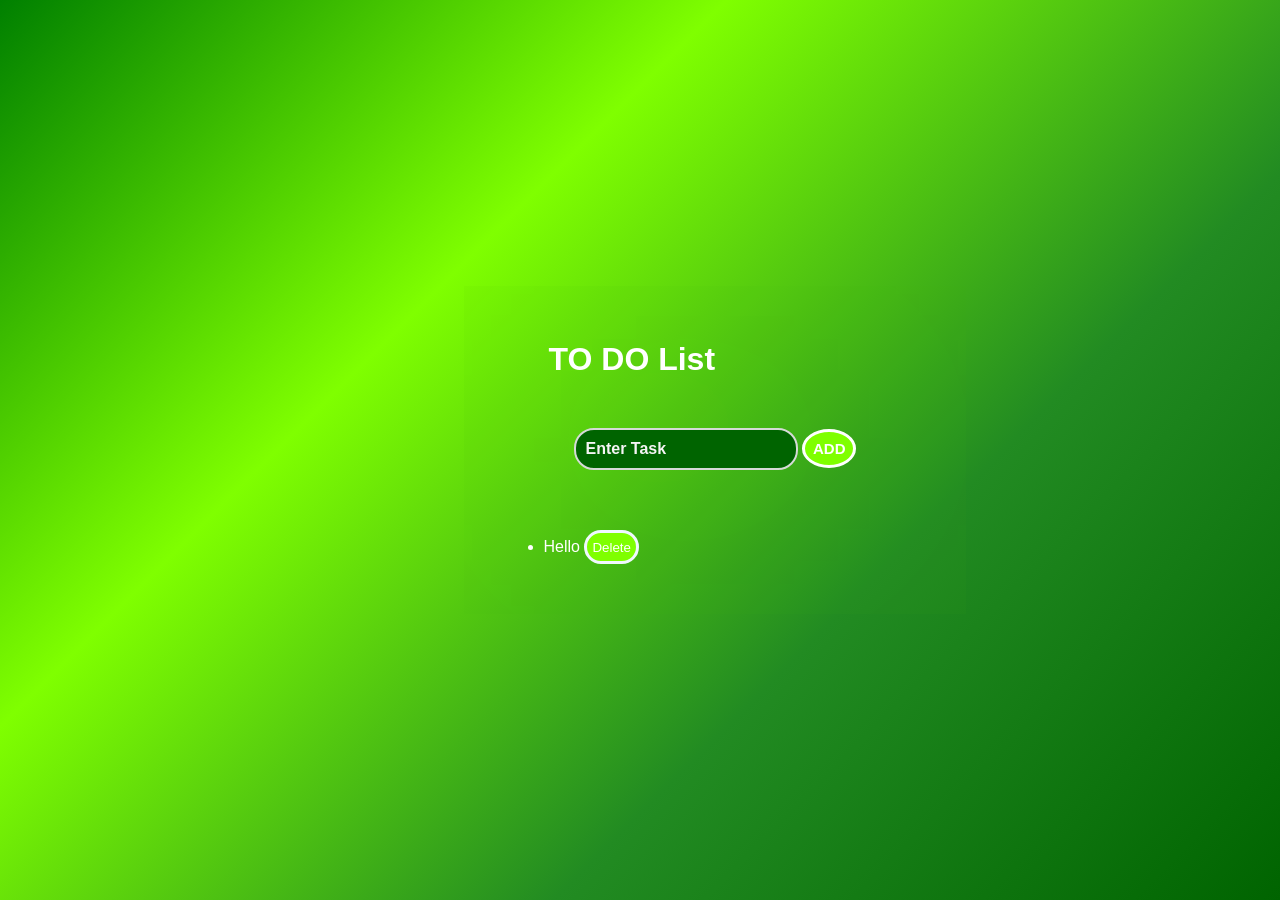
<file: index.htm>
<html lang="en">
<head>
    <meta charset="UTF-8">
    <meta name="viewport" content="width=device-width, initial-scale=1.0">
    <title>To Do list</title>
    <link rel="stylesheet" href="style.css">
</head>
<body>
    <div class="inp_cont">
        <h1>TO DO List</h1>
        <div class="inp-val">
        <input type="text" placeholder="Enter Task" id="inp">
        <button onclick="add()" class="but"><b>ADD</b></button>
        </div>
        <div class="list">
        <ul id="input">
            <li>Hello <button onclick="del(event)" class="butt">Delete</button></li>
        </ul>
        </div>
    </div>
</body>
<script>
     var ul = document.getElementById("input")
     var inp = document.getElementById("inp")
     function add(){
        var li = document.createElement("li")
        li.innerHTML=inp.value + "<button onclick='del(event)' class='butt'>Delete</button>"
        ul.append(li)
     }
     function del(event){
        event.target.parentElement.remove()
     }
     
</script>
</html>
</file>
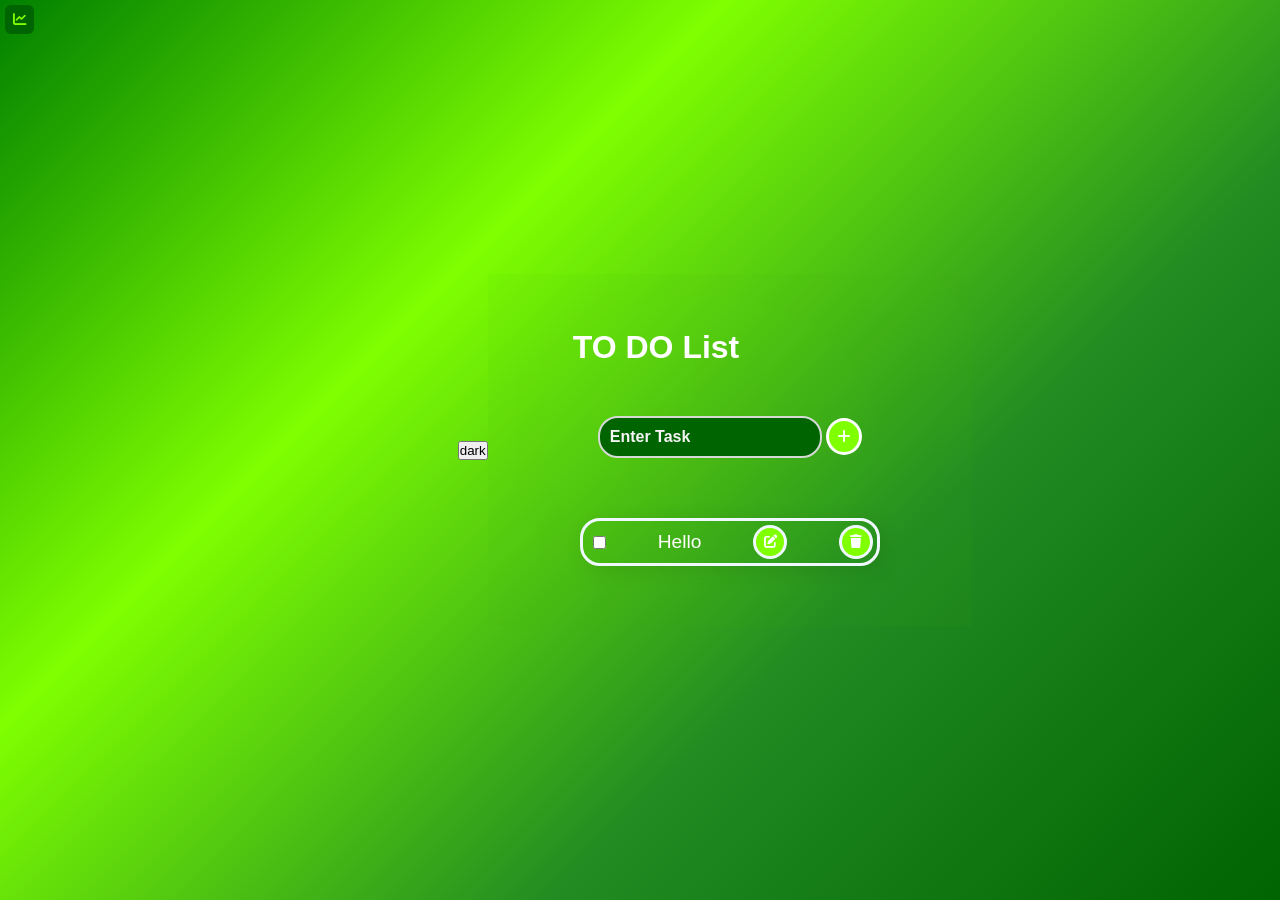
<file: index.html>
<html lang="en">
<head>
    <meta charset="UTF-8">
    <meta name="viewport" content="width=device-width, initial-scale=1.0">
    <title>To Do list</title>
    <link rel="stylesheet" href="style.css">
    <link rel="stylesheet" href="https://cdnjs.cloudflare.com/ajax/libs/font-awesome/6.5.0/css/all.min.css">
</head>

<body class="body-web">
<body class="body-web">

    <div class="top-controls">
        <button class="dark-button" onclick="darkmode()">dark</button>
        <button class="open_dash" onclick="openDash()">
            <i class="dashicon fa-solid fa-chart-line"></i>
        </button>
    </div>

    <div class="inp_cont">
        <h1>TO DO List</h1>
        <div class="inp-val">
            <input type="text" placeholder="Enter Task" id="inp">
            <button onclick="add()" class="but"><i class="fa-solid fa-plus"></i></button>
        </div>
        <div class="list">
            <ul id="input" class="order">
                <li class="lists">
                    <input type="checkbox">
                    <span>Hello</span>
                    <button class="edit_taskbut" onclick="editlist(this)"><i class="fa-solid fa-pen-to-square"></i></button>
                    <button onclick="del(event)" class="butt"><i class="fa-solid fa-trash"></i></button>
                </li>
            </ul>
        </div>
    </div>

    <div class="overlay"></div>

    <div class="dashboard">
        <h1 class="dash_name">DASH BOARD</h1>
        <ul>
            <strong>
                <li class="dast_list"><a href="index.htm">Home</a></li>
                <li class="dast_list" onclick="openabout()">About</li>
                <li class="dast_list" onclick="openrating()">Rating</li>
            </strong>
        </ul>
        <button class="cl_dash" onclick="closedash()"><strong>close</strong></button>
    </div>

    <div class="about">
        <p class="title_about"><b>About</b></p>
        <p class="para_about">Lorem ipsum dolor sit amet consectetur adipisicing elit. Perspiciatis ex explicabo rem facilis, cum sunt in quis molestias vitae quo, labore, aliquam amet culpa illum earum neque provident maxime fuga!</p>
        <button class="cl_about" onclick="closeabout()">close</button>
    </div>

    <div class="rating">
        <p class="title_rating"><b>Rating</b></p>
        <div class="stars-row">
            <span class="star_rate" data-value="1">&#9733;</span>
            <span class="star_rate" data-value="2">&#9733;</span>
            <span class="star_rate" data-value="3">&#9733;</span>
            <span class="star_rate" data-value="4">&#9733;</span>
            <span class="star_rate" data-value="5">&#9733;</span>
        </div>
        <button class="send_rate">send</button>
        <button class="cl_rate" onclick="closerate()">close</button>
        <p class="rate_value">Your Rating: <span id="rating-value">0</span></p>
    </div>

    <div class="edit">
        <p class="edit_title"><b>Edit Task</b></p>
        <input type="text" id="edit_list" placeholder="Edit Task">
        <button class="edit_button" onclick="editTask()">edit</button>
        <button class="close_button" onclick="editclose()">close</button>
    </div>
<script>
    var ul = document.getElementById("input");
    var inpp = document.querySelector(".inp_cont");
    var inp = document.getElementById("inp");
    var pop = document.querySelector(".dashboard");
    var over = document.querySelector(".overlay");
    var ab = document.querySelector(".about");
    var ra = document.querySelector(".rating");
    var et = document.querySelector(".edit");
    var eit = document.getElementById("edit_list");
    var body = document.querySelector(".body-web");
    var addbutton = document.querySelector(".but");
    var editbutton = document.querySelector(".edit_taskbut");
    var deletebutton = document.querySelector(".butt");
    var opendash = document.querySelector(".open_dash");
    var dashicon = document.querySelector(".dashicon");
    var darkbutton = document.querySelector(".dark-button");
    var parent;

    const stars = document.querySelectorAll(".star_rate");
    const ratingValue = document.getElementById("rating-value");
    const sendBtn = document.querySelector(".send_rate");
    var newText = null;
    let selectedRating = 0;

    function editTask(){
        parent.innerHTML = "<input id='inp_check' type='checkbox'><span id='text_list'>" + eit.value + "</span><button class='edit_taskbut' onclick='editlist(this)'><i class='fa-solid fa-pen-to-square'></i></button><button onclick='del(event)' class='butt'><i class='fa-solid fa-trash'></i></button>";
        eit.value = "";
        over.style.display = "none";
        et.style.display = "none";
    }

    function editlist(event){
        parent = event.parentElement;
        over.style.display = "block";
        et.style.display = "block";
    }

    function editclose(){
        over.style.display = "none";
        et.style.display = "none";
    }

    document.getElementById("inp").addEventListener("keydown", function(event) {
        if (event.key === "Enter") {
            event.preventDefault();
            add();
            inp.value = "";
        }
    });

    stars.forEach(star => {
        star.addEventListener("click", () => {
            selectedRating = star.getAttribute("data-value");
            ratingValue.textContent = selectedRating;
            stars.forEach(s => {
                s.classList.remove("active");
                if (s.getAttribute("data-value") <= selectedRating) {
                    s.classList.add("active");
                }
            });
        });
    });

    sendBtn.addEventListener("click", () => {
        if (selectedRating == 0) {
            alert("Please select a rating!");
        } else {
            alert("Rating sent: " + selectedRating);
        }
    });

    function openrating(){
        pop.style.display = "block";
        over.style.display = "block";
        ra.style.display = "block";
        ab.style.display = "none";
    }

    function closerate(){
        ra.style.display = "none";
    }

    function add(){
        var li = document.createElement("li");
        li.className = "lists";
        li.innerHTML = "<input type='checkbox'><span>" + inp.value + "</span><button class='edit_taskbut' onclick='editlist(this)'><i class='fa-solid fa-pen-to-square'></i></button><button onclick='del(event)' class='butt'><i class='fa-solid fa-trash'></i></button>";
        ul.append(li);
        inp.value = "";
    }

    function del(event){
        event.target.closest("li").remove();
    }

    function closedash(){
        pop.style.display = "none";
        over.style.display = "none";
    }

    function openDash(){
        pop.style.display = "block";
        over.style.display = "block";
        ab.style.display = "none";
    }

    function openabout(){
        pop.style.display = "block";
        over.style.display = "block";
        ab.style.display = "block";
        ra.style.display = "none";
    }

    function closeabout(){
        ab.style.display = "none";
    }

    function darkmode(){
        body.style.background = "#121212";
        inpp.style.background = "#2a2a2a";
        inp.style.background = "#1a1a1a";
        inp.style.color = "#fff";
        addbutton.style.background = "#555";
        opendash.style.background = "#555";
        dashicon.style.color = "#fff";
        darkbutton.style.background = "#555";
        darkbutton.style.color = "#fff";
    }
</script>
</body>
</html>
</file>
<file: style.css>
* {
            box-sizing: border-box;
            margin: 0;
            padding: 0;
            font-family: sans-serif, 'Poppins';
        }

        body {
            display: flex;
            align-items: center;
            justify-content: center;
            min-height: 100vh;
            padding-left: 150px;
            background: linear-gradient(-45deg, darkgreen, forestgreen, chartreuse, green);
        }

        h1 {
            padding: 5px;
            padding-bottom: 20px;
            color: white;
            padding-left: 5px;
        }

        .inp_cont {
            padding: 50px 80px;
            background-color: transparent;
            backdrop-filter: blur(650px);
            animation: glow-border 1.5s infinite;
        }

        .inp-val {
            padding: 30px;
            background-color: transparent;
            backdrop-filter: blur(650px);
            color: chartreuse;
        }

        #inp {
            padding: 10px;
            border: 2px solid;
            border-radius: 20px;
            border-color: rgb(213, 218, 215);
            background-color: darkgreen;
            color: white;
            font-size: 16px;
            animation: glow 1.5s infinite alternate;
        }

        #inp:hover {
            color: white;
            background-color: chartreuse;
            border: solid;
            border-color: white;
            transform: scale(1.02);
            outline: none;
        }

        #inp:focus {
            color: white;
            background-color: chartreuse;
            border: solid;
            border-color: white;
            outline: none;
        }

        #inp::placeholder {
            color: whitesmoke;
            font-weight: bold;
        }

        .but {
            font-size: 15px;
            padding: 8px;
            border: solid;
            border-radius: 50%;
            border-color: white;
            color: white;
            background-color: chartreuse;
            transition: all 0.3s ease;
            touch-action: manipulation;
        }

        .but:active {
            transform: scale(0.95);
        }

        .but:hover {
            color: white;
            background-color: chartreuse;
            border: solid;
            border-color: white;
            transform: scale(1.02);
        }

        .list {
            padding-top: 30px;
            color: white;
        }

        .order {
            display: flex;
            flex-direction: column;
            justify-content: center;
            align-items: center;
            width: 100%;
            list-style: none;
            padding: 0;
            margin: 0;
        }

        .lists {
            display: flex;
            gap: 5px;
            align-items: center;
            justify-content: space-between;
            width: 300px;
            margin-bottom: 10px;
            padding: 4px;
            font-size: 1.2rem;
            list-style: none;
            border: solid;
            box-shadow: 4px 4px 20px rgba(0,0,0,0.1);
            border-color: aliceblue;
            border-radius: 20px;
            padding-left: 10px;
            animation: glow 1.5s infinite alternate;
        }

        .butt {
            padding: 5px;
            color: white;
            border-radius: 3px;
            border: solid;
            border-color: aliceblue;
            background-color: chartreuse;
            border-radius: 20px;
            margin-left: 0;
            touch-action: manipulation;
            min-width: 34px;
            min-height: 34px;
        }

        .butt:hover {
            color: white;
            background-color: chartreuse;
            border: solid;
            border-color: white;
            transform: scale(1.02);
        }

        .edit_taskbut {
            padding: 5px;
            color: white;
            border: solid;
            border-color: aliceblue;
            background-color: chartreuse;
            border-radius: 20px;
            touch-action: manipulation;
            min-width: 34px;
            min-height: 34px;
        }

        .overlay {
            width: 100%;
            height: 100%;
            opacity: 0.8;
            background-color: black;
            position: fixed;
            top: 0;
            left: 0;
            z-index: 1;
            display: none;
        }

        .dashboard {
            display: none;
            top: 0;
            position: fixed;
            height: 100%;
            width: 30%;
            left: 0;
            z-index: 2;
            background: linear-gradient(45deg, darkgreen, forestgreen, chartreuse);
        }

        .dash_name {
            color: white;
            border: none;
            background: linear-gradient(to right, chartreuse, forestgreen, darkgreen);
            padding: 5px;
        }

        .dast_list {
            color: white;
            padding: 5px;
            margin-left: 50px;
            margin-top: 30px;
            list-style: none;
            cursor: pointer;
            touch-action: manipulation;
        }

        .cl_dash {
            padding: 8px 14px;
            margin-left: 70%;
            margin-top: 80%;
            color: white;
            background-color: chartreuse;
            outline: none;
            border: none;
            border-radius: 10px;
            touch-action: manipulation;
            display: block;
        }

        .cl_dash:hover {
            color: chartreuse;
            transform: translateY(1.5px);
            background-color: white;
            border: 2px solid chartreuse;
            box-shadow: 0 0 5px 2px chartreuse;
        }

        .open_dash {
            display: block;
            top: 0;
            left: 0;
            position: fixed;
            margin-top: 5px;
            margin-left: 5px;
            color: chartreuse;
            padding: 8px;
            background-color: darkgreen;
            outline: none;
            border: none;
            animation: glow 1.5s infinite alternate;
            z-index: 10;
            border-radius: 6px;
            touch-action: manipulation;
        }

        .about {
            color: white;
            width: 80%;
            max-width: 400px;
            position: fixed;
            top: 50%;
            left: 50%;
            transform: translate(-50%, -50%);
            z-index: 3;
            background-color: chartreuse;
            display: none;
            padding: 10px;
            border: solid 3px darkgreen;
            border-radius: 10px;
        }

        .cl_about {
            padding: 5px;
            color: white;
            background-color: chartreuse;
            outline: none;
            border: none;
            border-radius: 10px;
            border: 2px solid white;
            bottom: 0;
            position: absolute;
            right: 0;
            margin-bottom: 5px;
            margin-right: 5px;
            touch-action: manipulation;
        }

        .title_about {
            font-size: 30px;
            border-bottom: 2px solid white;
            padding-left: 5px;
            padding-bottom: 10px;
        }

        .para_about {
            padding-top: 5px;
            padding-bottom: 40px;
        }

        a {
            color: white;
            text-decoration: none;
        }

        .rating {
            border: solid 3px darkgreen;
            color: white;
            width: 80%;
            max-width: 400px;
            position: fixed;
            top: 50%;
            left: 50%;
            transform: translate(-50%, -50%);
            z-index: 3;
            background-color: chartreuse;
            display: none;
            padding: 10px;
            border-radius: 10px;
            min-height: 200px;
        }

        .star_rate {
            padding-right: 5px;
            padding-left: 5px;
            cursor: pointer;
            color: #bbb;
            margin-bottom: 10px;
            transition: color 0.2s;
            font-size: 28px;
            touch-action: manipulation;
        }

        .cl_rate {
            padding: 5px;
            color: white;
            background-color: chartreuse;
            outline: none;
            border: none;
            border-radius: 10px;
            border: 2px solid white;
            bottom: 0;
            position: absolute;
            right: 0;
            margin-bottom: 5px;
            margin-right: 5px;
            touch-action: manipulation;
        }

        .send_rate {
            padding: 5px;
            color: white;
            background-color: chartreuse;
            outline: none;
            border: none;
            border-radius: 10px;
            border: 2px solid white;
            bottom: 0;
            position: absolute;
            right: 55px;
            margin-bottom: 5px;
            margin-right: 5px;
            touch-action: manipulation;
        }

        .star_rate.active {
            color: darkgreen;
            font-size: 28px;
        }

        .title_rating {
            font-size: 30px;
            border-bottom: 2px solid white;
            padding-left: 5px;
            padding-bottom: 10px;
        }

        .rate_value {
            margin-top: 5px;
        }

        #inp_check {
            width: 20px;
            transform: scale(1.5);
            margin-right: 2px;
            accent-color: darkgreen;
        }

        .edit {
            color: white;
            width: 80%;
            max-width: 400px;
            position: fixed;
            top: 50%;
            left: 50%;
            transform: translate(-50%, -50%);
            z-index: 3;
            background-color: chartreuse;
            display: none;
            padding: 10px;
            border: solid 3px darkgreen;
            border-radius: 10px;
            min-height: 180px;
        }

        #edit_list {
            padding: 10px;
            border: 2px solid;
            border-radius: 20px;
            border-color: rgb(213, 218, 215);
            background-color: darkgreen;
            color: white;
            font-size: 16px;
            animation: glow 1.5s infinite alternate;
            margin-top: 20px;
            width: calc(100% - 20px);
            margin-left: 10px;
        }

        #edit_list::placeholder {
            color: whitesmoke;
            font-weight: bold;
        }

        .edit_button {
            padding: 8px 12px;
            color: white;
            background-color: chartreuse;
            outline: none;
            border: none;
            border-radius: 10px;
            border: 2px solid white;
            bottom: 0;
            position: absolute;
            right: 0;
            margin-bottom: 5px;
            margin-right: 5px;
            touch-action: manipulation;
        }

        .close_button {
            padding: 8px 12px;
            color: white;
            background-color: chartreuse;
            outline: none;
            border: none;
            border-radius: 10px;
            border: 2px solid white;
            bottom: 0;
            position: absolute;
            right: 0;
            margin-bottom: 5px;
            margin-right: 60px;
            touch-action: manipulation;
        }

        .edit_title {
            font-size: 30px;
            border-bottom: 2px solid white;
            padding-left: 5px;
            padding-bottom: 10px;
        }

        @keyframes glow {
            0%   { box-shadow: 0 0 10px chartreuse, 0 0 20px #0ff; }
            100% { box-shadow: 0 0 20px #0ff, 0 0 40px chartreuse; }
        }

        /* ── MOBILE ── */
        @media (max-width: 600px) {
            body {
                padding-left: 0;
                padding: 60px 12px 24px;
                align-items: flex-start;
            }

            .inp_cont {
                padding: 24px 16px;
                width: 100%;
            }

            .inp-val {
                padding: 10px 0;
                display: flex;
                gap: 8px;
            }

            #inp {
                flex: 1;
                min-width: 0;
                width: 100%;
            }

            .list {
                max-height: 52vh;
                overflow-y: auto;
                -webkit-overflow-scrolling: touch;
            }

            .lists {
                width: 100%;
                font-size: 1rem;
            }

            .edit_taskbut {
                margin-left: 0;
            }

            .dashboard {
                width: 75vw;
                max-width: 260px;
            }

            .cl_dash {
                margin-left: 50%;
                margin-top: 60%;
            }

            .about,
            .rating,
            .edit {
                width: 92%;
                max-width: 92%;
            }

            #edit_list {
                margin-left: 0;
                width: 100%;
            }
        }
</file>
